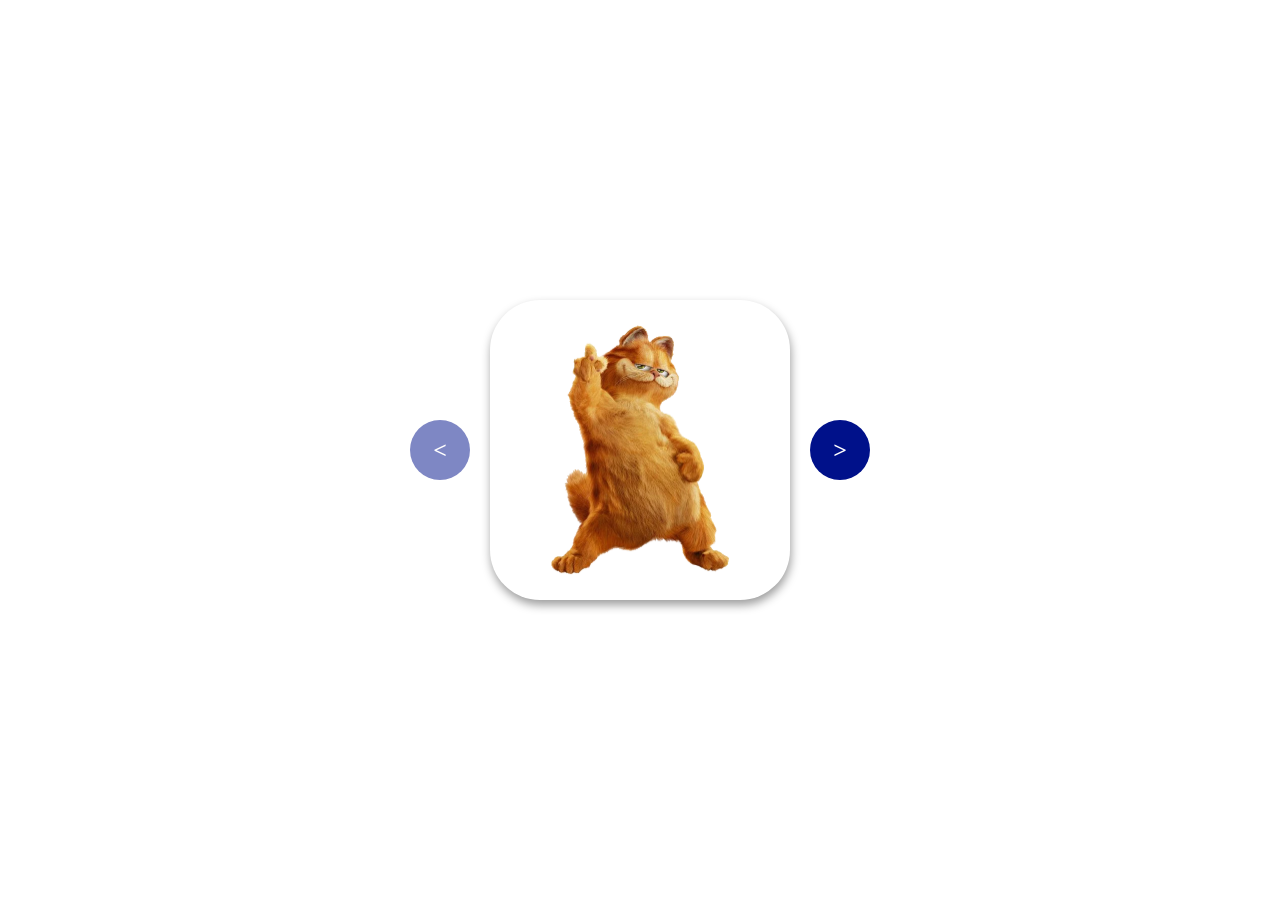
<file: cool_stuff/index.html>
<!DOCTYPE html>
<html lang="en">
<head>
    <meta charset="UTF-8">
    <title>Flip Book</title>
    <link rel="stylesheet" href="style.css">
</head>
<body>
<div id="display">
    <div class="button left">
        <
    </div>
    <div id="page">
        <img src="img_1.png" alt="fat cat">
    </div>
    <div class="button right">
        >
    </div>
</div>


<script src="app.js"></script>
</body>
</html>
</file>
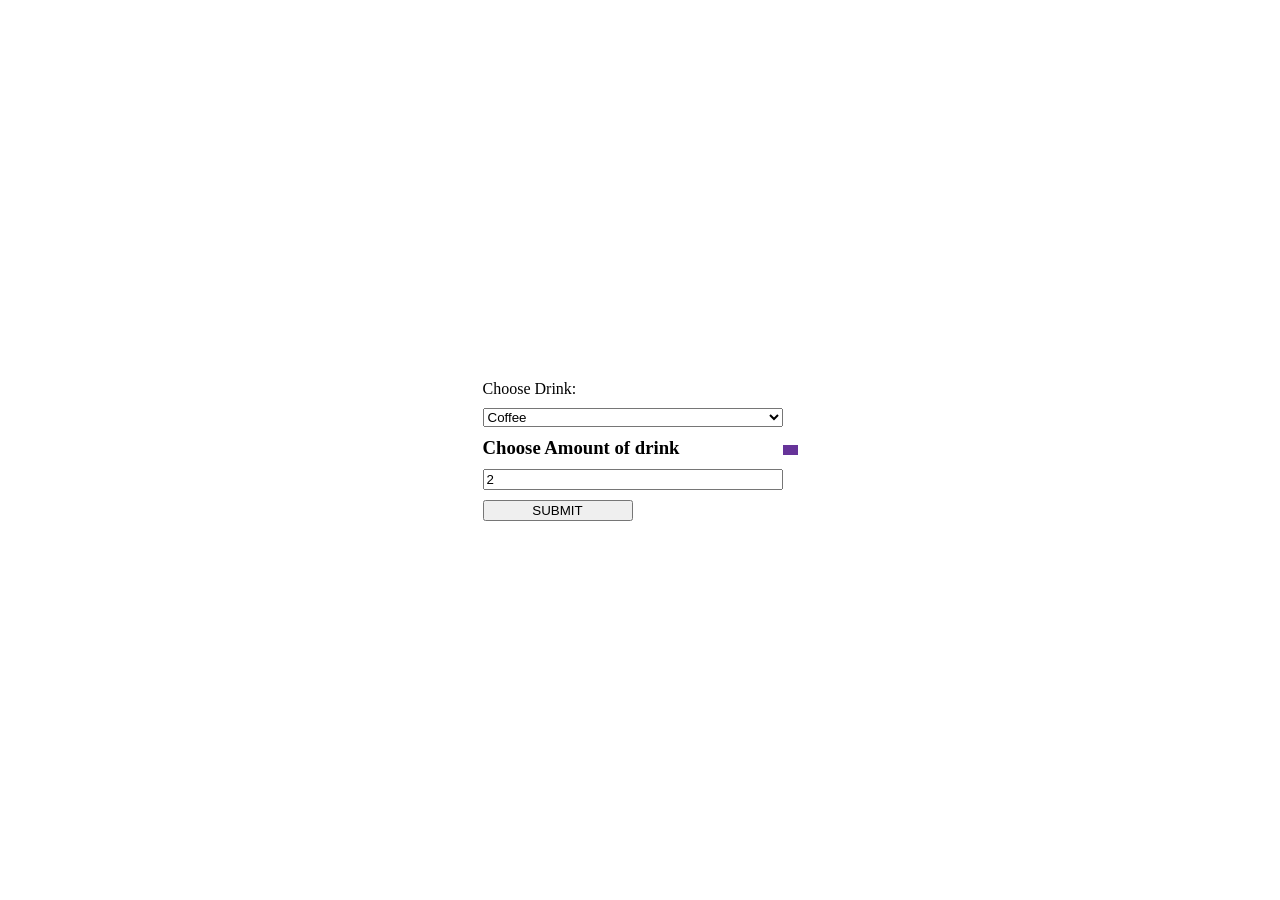
<file: practical/index.html>
<!DOCTYPE html>
<html lang="en">
<head>
    <meta charset="UTF-8">
    <title>Title</title>
    <link rel="stylesheet" href="style.css">
</head>
<body>

<div id="container">
    <p>Choose Drink:</p>
    <select name="drinks" id="drinks">
        <option value="2.99">Coffee</option>
        <option value="5.99">Dark Coffee</option>
    </select>

    <h3>Choose Amount of drink</h3>
    <input value="2" type="text" id="qty" placeholder="1"/>

    <button id="submit">SUBMIT</button>

    <div id="result"></div>
</div>


<script src="app.js"></script>
</body>
</html>
</file>
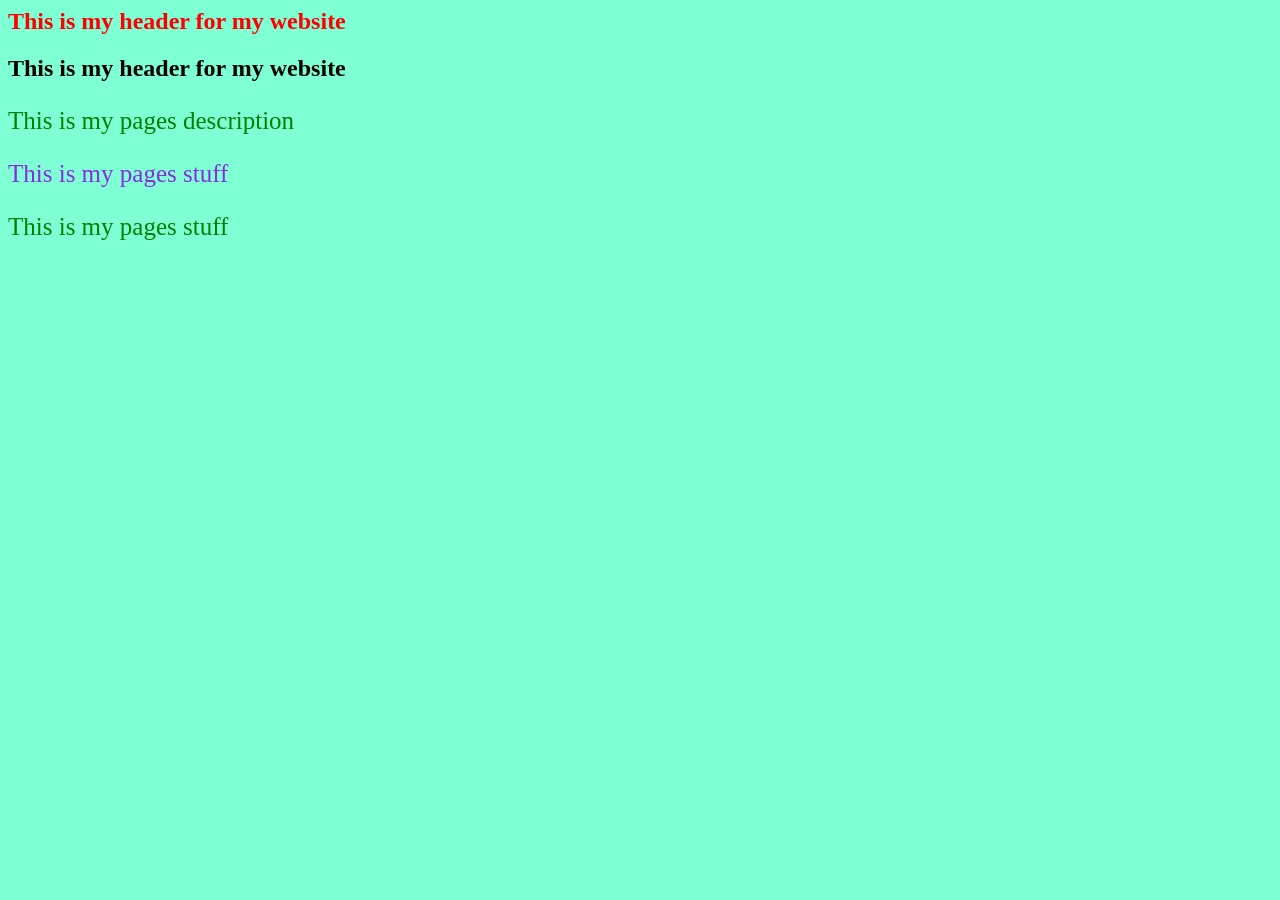
<file: Week-01/index.html>
<html lang="en">
    <head>
        <title>This is my second website</title>
        <link rel="stylesheet" href="style.css">
    </head>
    <body>
        <h1 style="color:red; font-size: 24px">This is my header for my website</h1>
        <h2 class="avatar big">This is my header for my website</h2>
        <p>This is my pages description</p>
        <p id="special">This is my pages stuff</p>
        <p id="not">This is my pages stuff</p>
    </body>
</html>
</file>
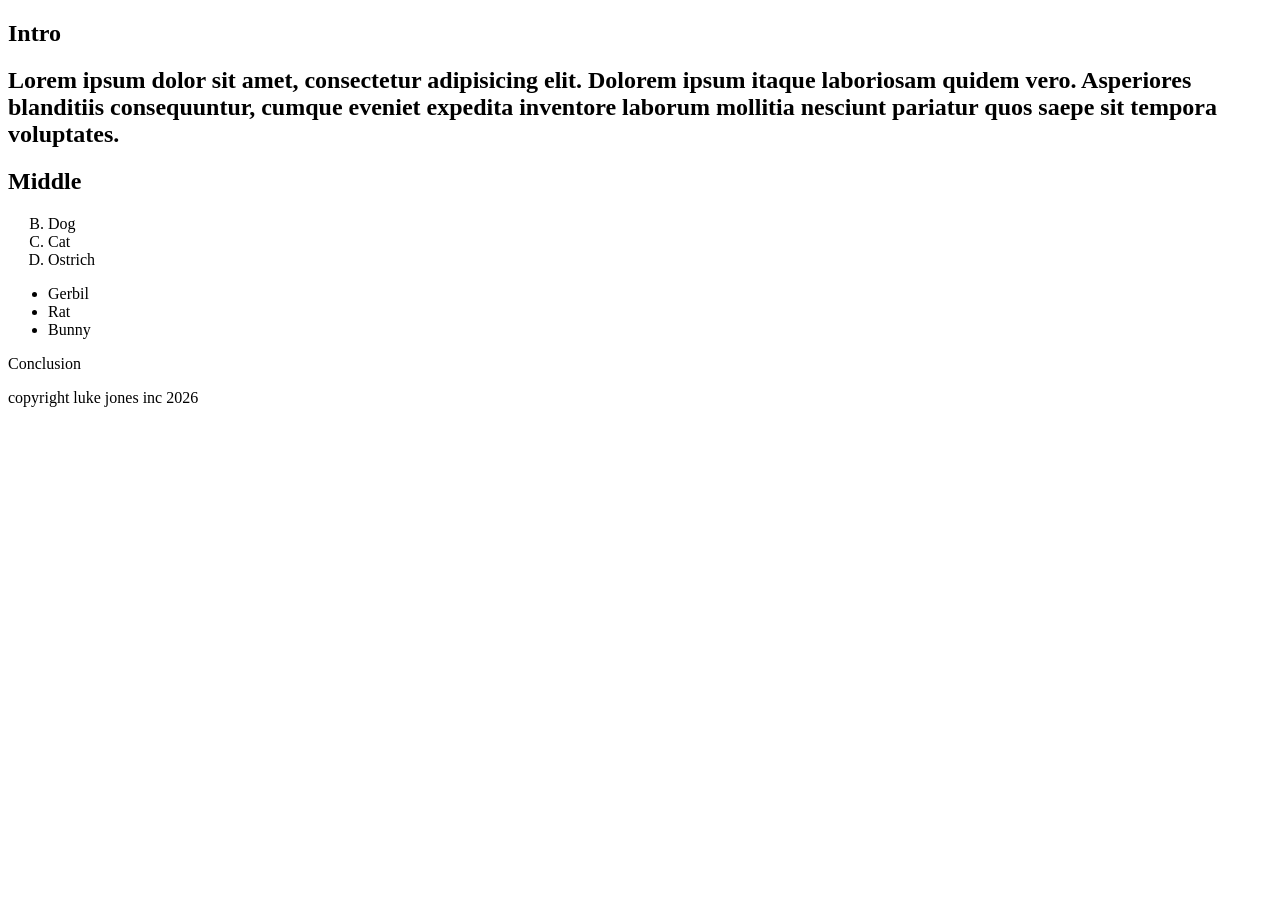
<file: Week-02/index.html>
<!DOCTYPE html>
<html lang="en">
<head>
    <title>Title</title>
</head>
<body>
<nav>

</nav>
<main>
<section>
    <h1>Intro</h1>
    <h2>Lorem ipsum dolor sit amet, consectetur adipisicing elit. Dolorem ipsum itaque laboriosam quidem vero. Asperiores blanditiis consequuntur, cumque eveniet expedita inventore laborum mollitia nesciunt pariatur quos saepe sit tempora voluptates.</h2>
</section>
<section>
<!--    hey read this -->
    <h1>Middle</h1>
    <ol start="2" style="list-style: upper-alpha">
<!--    <ol start="2">-->
        <li>Dog</li>
        <li>Cat</li>
        <li>Ostrich</li>
    </ol>
    <ul>
        <li>Gerbil</li>
        <li>Rat</li>
        <li>Bunny</li>
    </ul>
</section>
<section>
    Conclusion
</section>
</main>
<footer>
    <p>copyright luke jones inc 2026</p>
</footer>
</body>
</html>
</file>
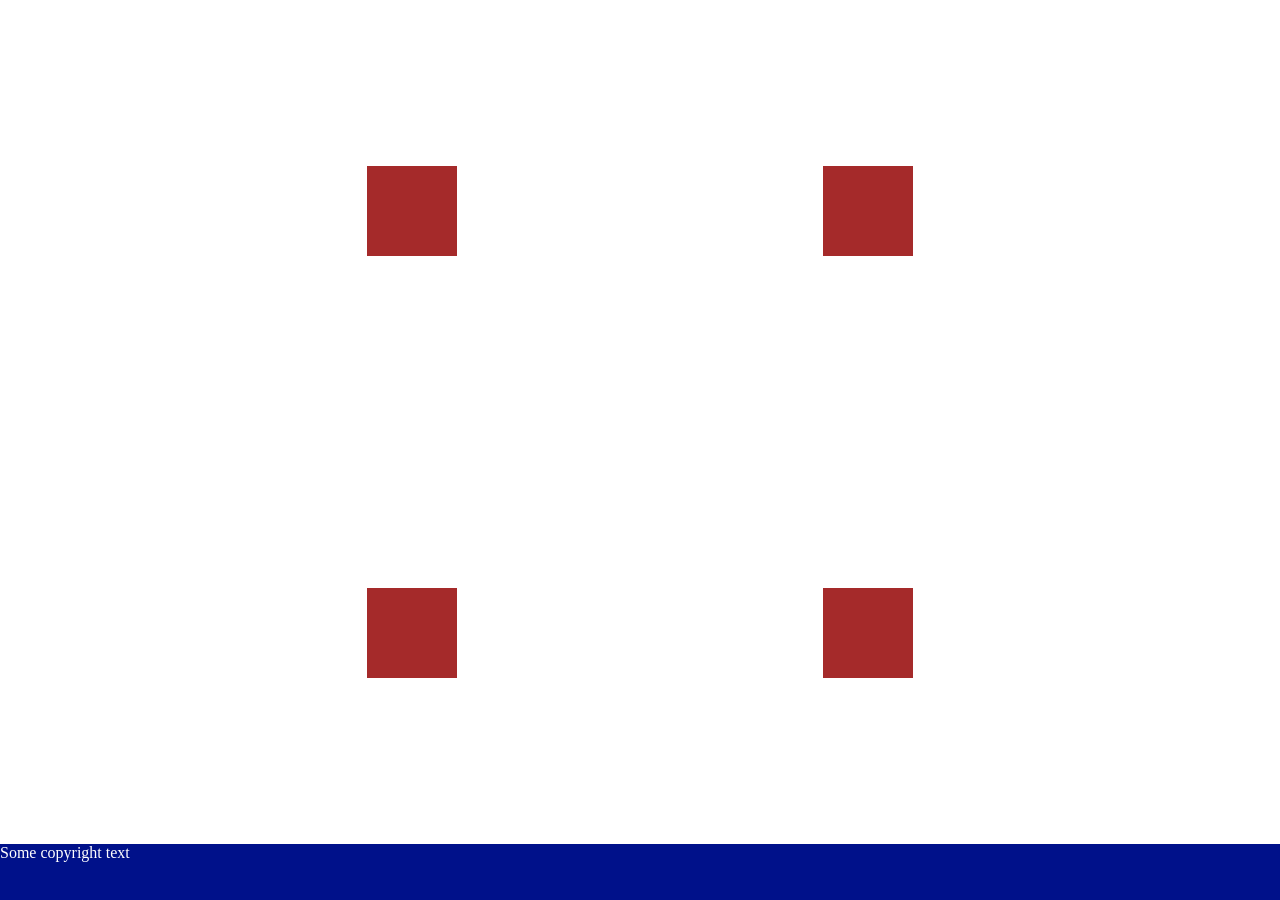
<file: Week-04/index.html>
<!DOCTYPE html>
<html lang="en">
<head>
    <meta charset="UTF-8">
    <title>Fun with JS</title>
    <link rel="stylesheet" href="style.css">
</head>
<body>
<!--<div class="box">-->
<!--    <p>Hello World</p>-->
<!--</div>-->
<div class="row">
    <div class="block"></div>
    <div class="block"></div>
</div>
<div class="row">
    <div class="block"></div>
    <div class="block"></div>
</div>
<footer>
    <p>Some copyright text</p>
</footer>
<!--all visual elements here-->
<!--<script src="app.js"></script>-->
</body>
</html>
</file>
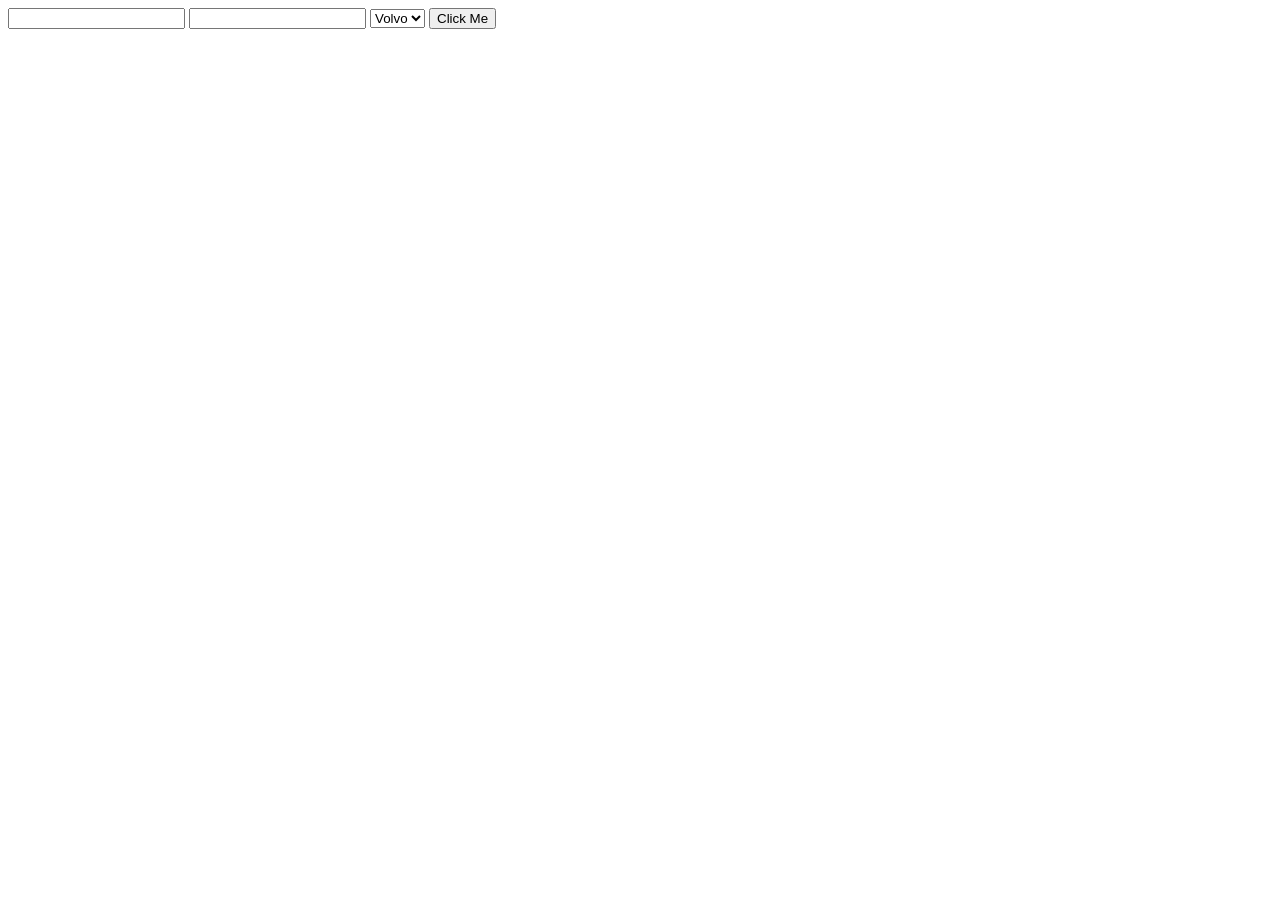
<file: Week-05/index.html>
<!DOCTYPE html>
<html lang="en">
<head>
    <meta charset="UTF-8">
    <title>Week 5</title>
</head>
<body>
<!--<div style="background-color: cornflowerblue; height: 100px"></div>-->
<!--<div style="background-color: cornflowerblue; height: 100px"></div>-->
<!--<div style="background-color: cornflowerblue; height: 100px"></div>-->
<!--<div style="background-color: cornflowerblue; height: 100px"></div>-->
<!--<div style="background-color: cornflowerblue; height: 100px"></div>-->
<!--<div style="background-color: cornflowerblue; height: 100px"></div>-->
<div class="box"></div>
<div class="box special"></div>


<!--<form onSubmit="handleSubmit(event)">-->
    <input id="number1" type="text"/>
    <input id="number2" type="text"/>
    <select name="cars" id="cars">
        <option value="volvo">Volvo</option>
        <option value="saab">Saab</option>
        <option value="opel">Opel</option>
        <option value="audi">Audi</option>
    </select>

<button>Click Me</button>

<!--    <input type="submit" value="Click Me"/>-->
<!--</form>-->

<script src="js/app.js"></script>
</body>
</html>
</file>
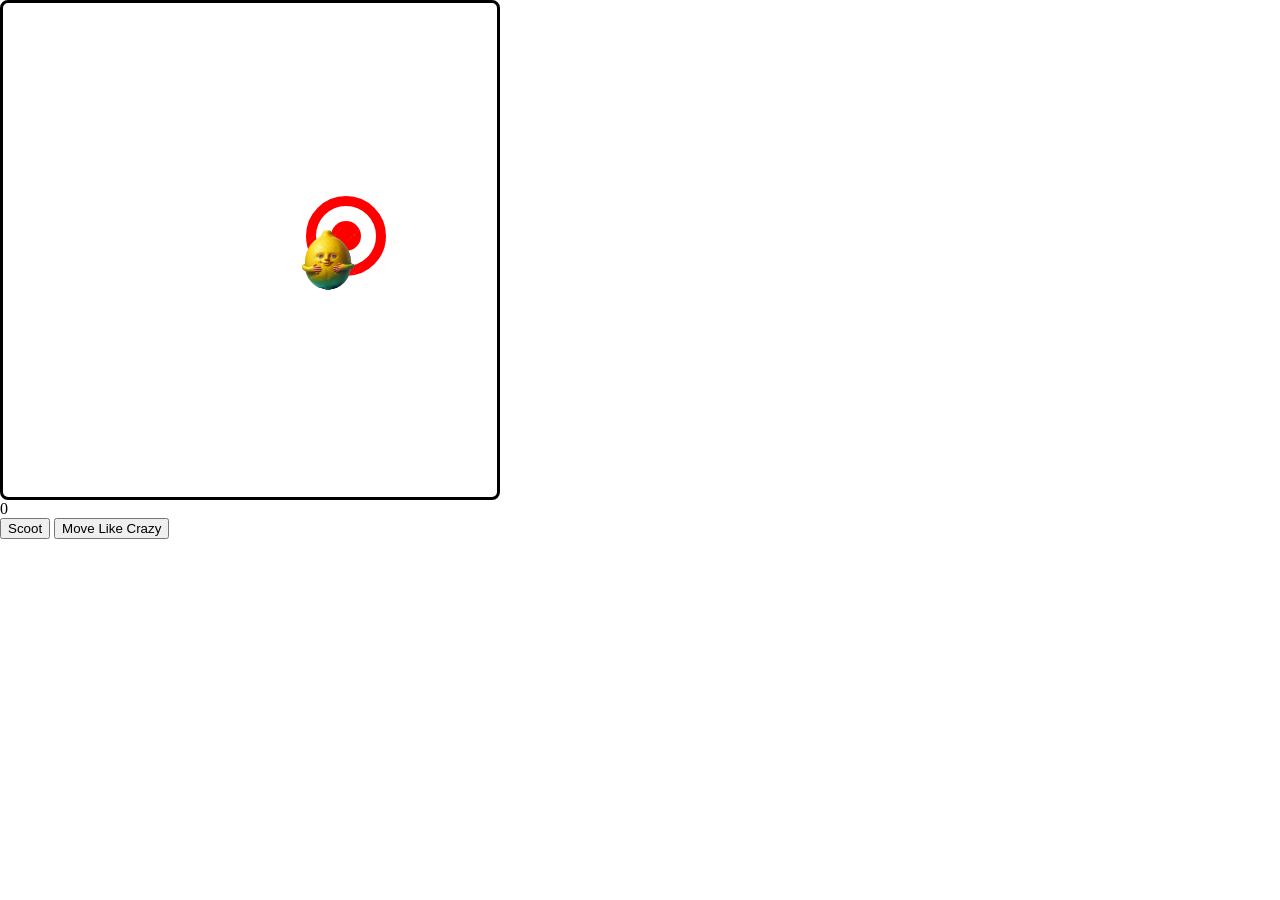
<file: Week-06/index.html>
<!DOCTYPE html>
<html lang="en">
<head>
    <meta charset="UTF-8">
    <title>Conditionals</title>
    <link rel="stylesheet" href="style.css">
</head>
<body>

<!--<input id="username" type="text" placeholder="Enter your username" />-->
<!--<input id="password" type="password" placeholder="Enter your password" />-->
<!--<button id="submit">Log In</button>-->
<!--<div id="result"></div>-->

<div id="cage">
    <div id="target">
        <div></div>
    </div>
    <div id="lemon">
        <img src="img.png" alt="lemon"/>
    </div>

</div>
<div id="score">
    0
</div>

<button id="scoot">Scoot</button>
<button id="crae">Move Like Crazy</button>

<!--<script src="app.js"></script>-->
<script src="math.js"></script>
</body>
</html>
</file>
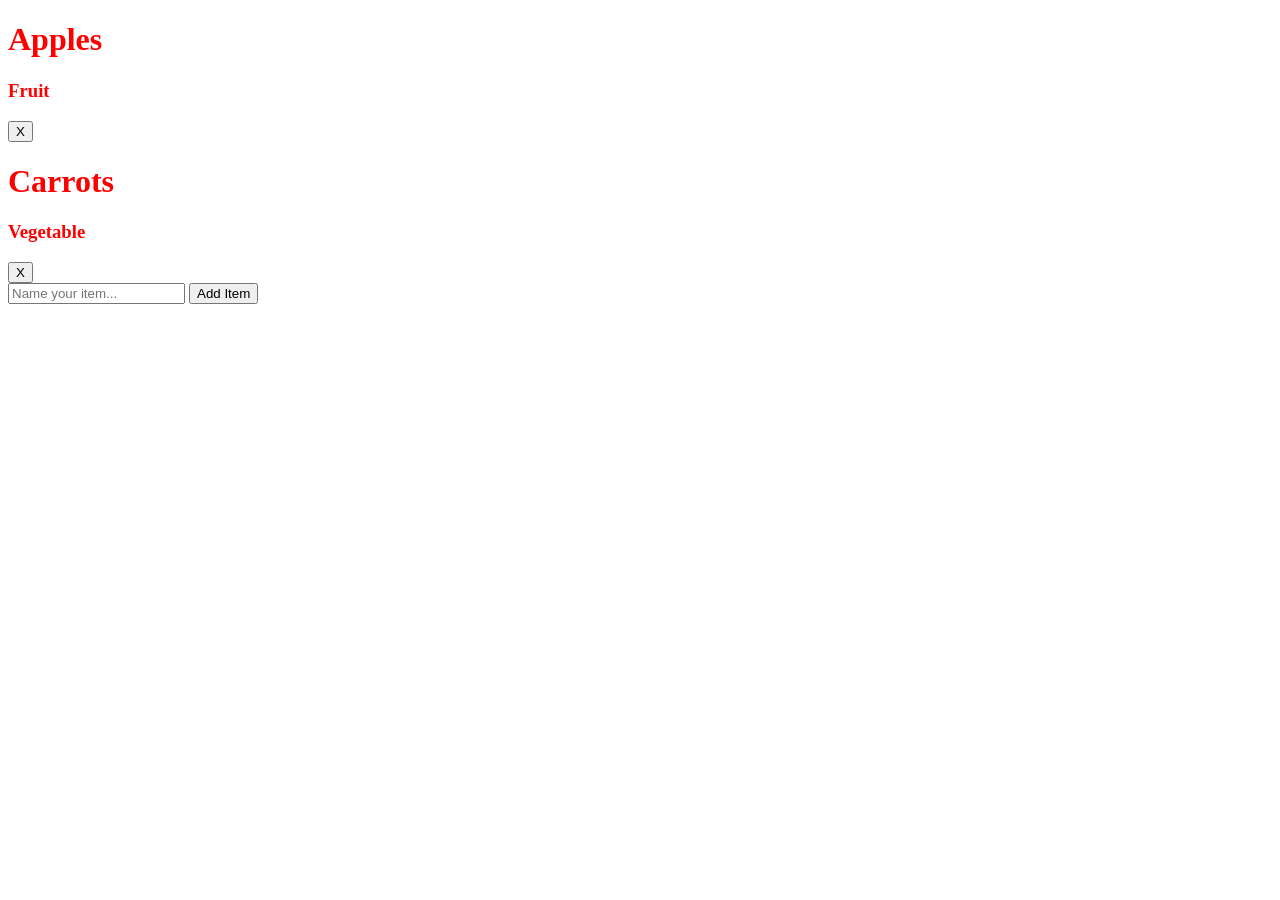
<file: Week-07/index.html>
<!DOCTYPE html>
<html lang="en">
<head>
    <meta charset="UTF-8">
    <title>Lists</title>
</head>
<body>

<div id="wrapper">


</div>

<div id="form">
  <input type="text" id="name" placeholder="Name your item..."/>
  <button id="submit">Add Item</button>
</div>


<script src="app.js"></script>
</body>
</html>
</file>
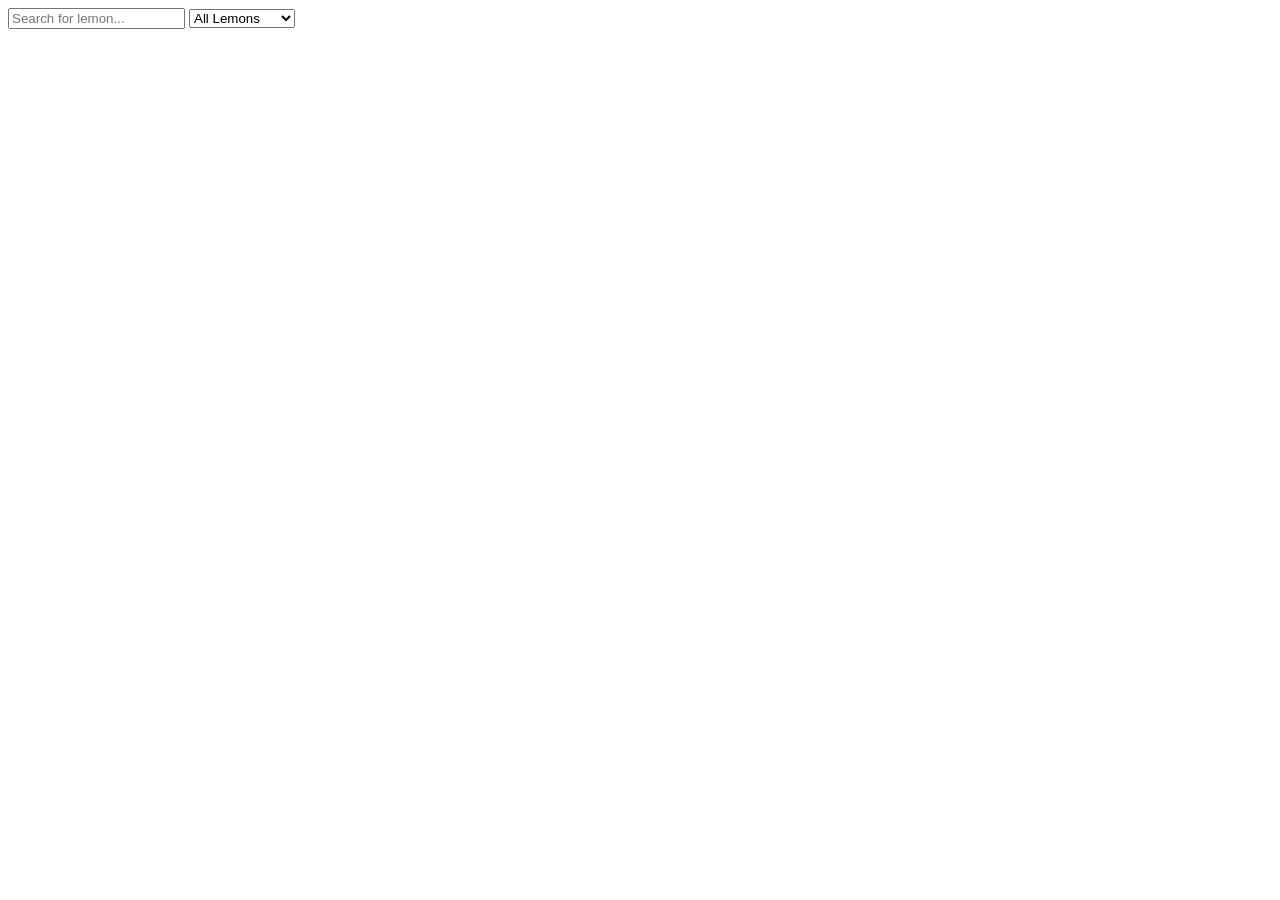
<file: Week-10/index.html>
<!DOCTYPE html>
<html lang="en">
<head>
    <meta charset="UTF-8">
    <title>Title</title>
</head>
<body>
<input id="search" type="text" placeholder="Search for lemon..."/>
<select id="select">
    <option value="all">All Lemons</option>
    <option value="good">Good Lemons</option>
</select>
<div id="wrapper">

</div>

<script src="index.js"></script>
</body>
</html>
</file>
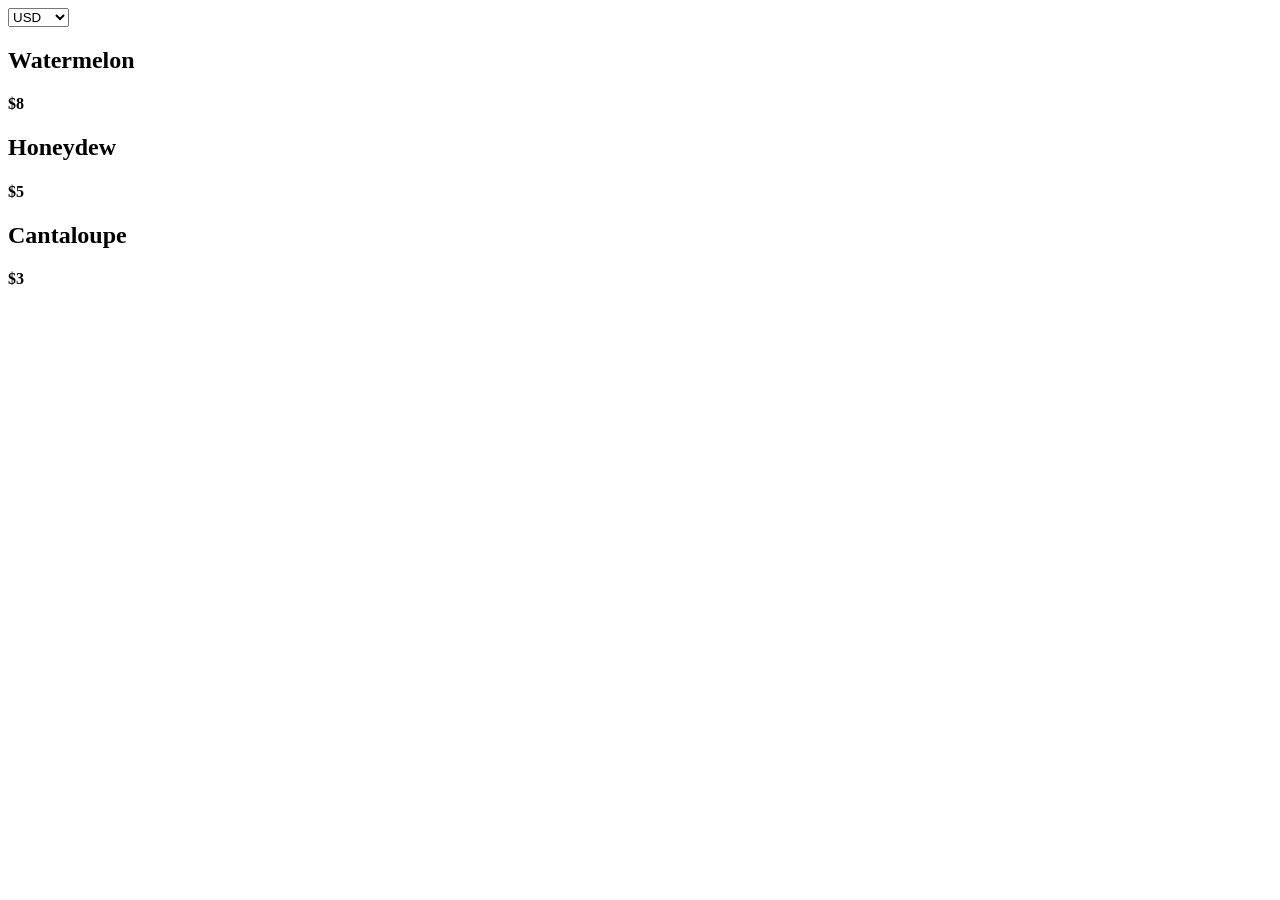
<file: Week-11/index.html>
<!DOCTYPE html>
<html lang="en">
<head>
    <meta charset="UTF-8">
    <title>Title</title>
</head>
<body>

<select id="currencies">

</select>

<div id="wrapper">

</div>


<script src="app.js"></script>
</body>
</html>
</file>
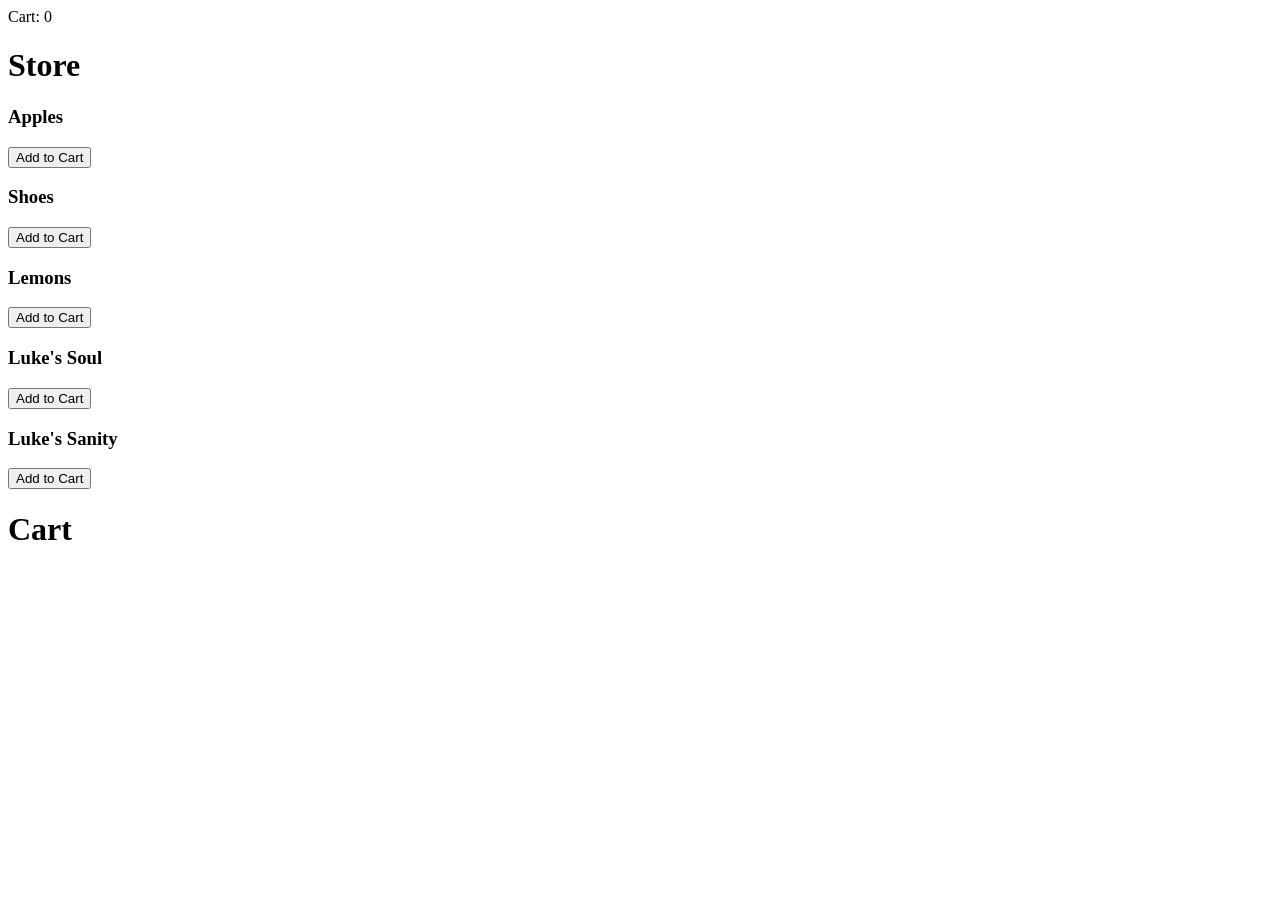
<file: Week-12/index.html>
<!DOCTYPE html>
<html lang="en">
<head>
    <meta charset="UTF-8">
    <title>Title</title>
</head>
<body>

<div id="display">

</div>

<h1>Store</h1>
<div id="wrapper">

</div>
<h1>Cart</h1>
<div id="cart">

</div>


<script src="app.js"></script>
</body>
</html>
</file>
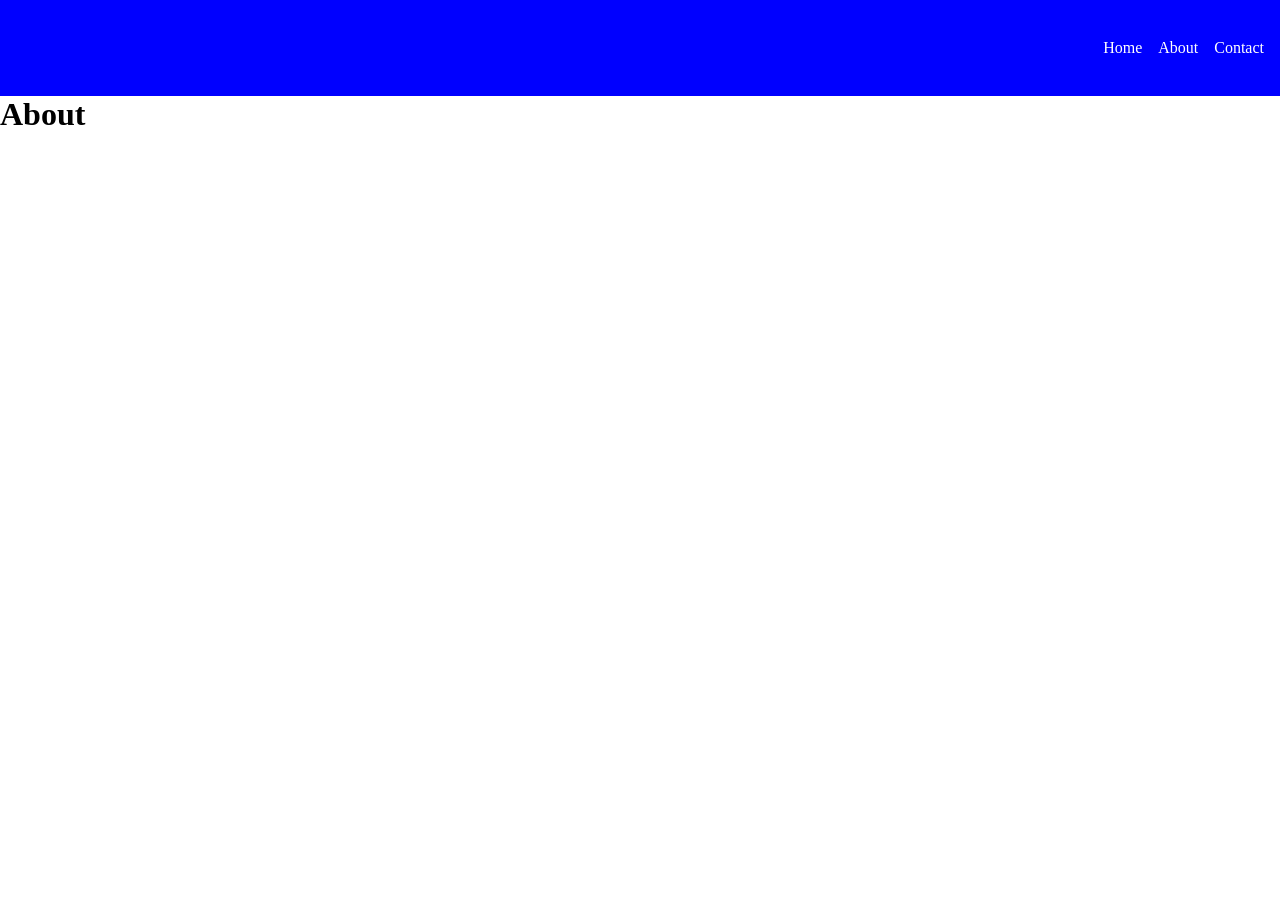
<file: Week-03/about.html>
<!DOCTYPE html>
<html lang="en">
<head>
    <meta charset="UTF-8">
    <title>About</title>
    <link rel="stylesheet" href="css/index.css">
</head>
<body>
<nav>
    <a href="index.html">Home</a>
    <a href="about.html">About</a>
    <a href="contact.html">Contact</a>
</nav>

<h1>About</h1>


</body>
</html>
</file>
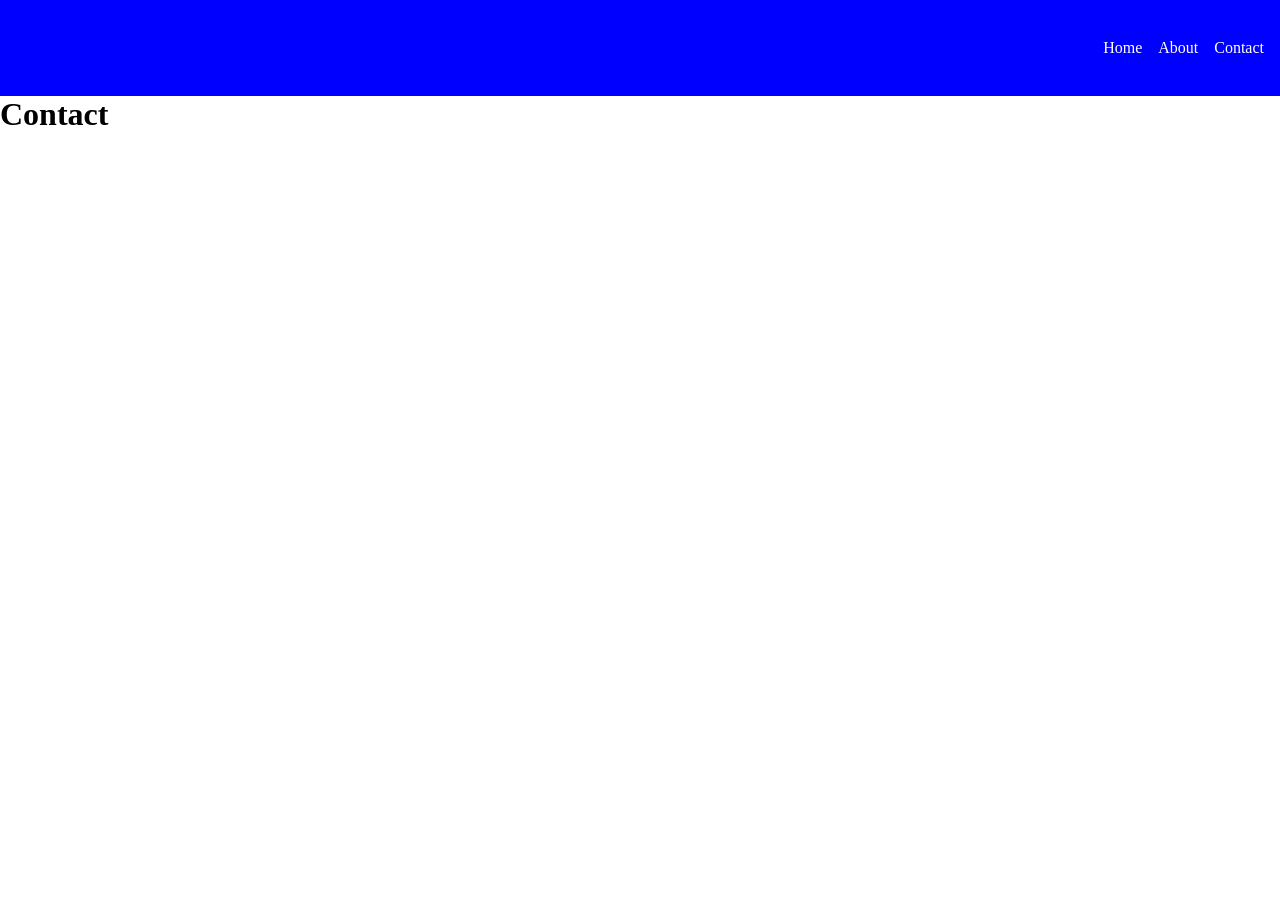
<file: Week-03/contact.html>
<!DOCTYPE html>
<html lang="en">
<head>
    <meta charset="UTF-8">
    <title>Contact</title>
    <link rel="stylesheet" href="css/index.css">
</head>
<body>
<nav>
  <a href="index.html">Home</a>
  <a href="about.html">About</a>
  <a href="contact.html">Contact</a>
</nav>

<h1>Contact</h1>

</body>
</html>
</file>
<file: cool_stuff/style.css>
*{
    margin: 0;
}

html, body{
    height: 100vh;
}

#display{
    height: 100%;
    width: 100%;
    display: flex;
    justify-content: center;
    align-items: center;
}

.button{
    display: flex;
    justify-content: center;
    align-items: center;
    height: 60px;
    width:60px;
    border-radius: 60px;
    background-color: #00118a;
    color: white;
    font-size: 24px;
    font-weight: bold;
    margin: 0 20px;
}

#page{
    display: flex;
    justify-content: center;
    align-items: center;
    height:300px;
    width:300px;
    border-radius: 50px;
    box-shadow: rgba(0 0 0 /0.39) 1px 5px 10px;
}

img{
    width: 60%;
}
</file>
<file: practical/style.css>
*{
    margin: 0;
}

html, body{
    height:100vh;
}

body{
    display: flex;
    justify-content: center;
    align-items: center;
}

#container{
    width:300px;
    display: flex;
    flex-direction: column;
    justify-content: center;
    /*align-items: center;*/
}

#container * {
    margin-top: 10px;
}


button{
    max-width:150px;
}

#result{
    color: green;
}

.ele{
    background-color: rebeccapurple;
    height: 10px;
    width: 15px;
}
</file>
<file: Week-01/style.css>
p{
    color: green;
    font-size: 25px;
}

body{
    background-color: aquamarine;
}

#special {
    color: blueviolet;
}

.avatar{

}

.big{

}
</file>
<file: Week-04/style.css>
*{
    margin: 0;
}

 html,body{
    display: flex;
    flex-direction: column;
    justify-content: space-between;
    height: 100vh;
}


/*margin is the outside*/
/*padding is the inside*/
.box{
    width: 200px;
    height: 200px;
    background-color: #00118a;
    margin-top:50px;
    color: white;
    padding: 10px;
    box-sizing: border-box;
}

.row{
    display: flex;
    height: 50%;
    width: 100%;
    justify-content: space-evenly;
    align-items: center;
}

.block{
    height: 90px;
    width: 90px;
    background-color: brown;
}

footer{
    width: 100%;
    background-color: #00118a;
    color: white;
    height: 60px;

}
</file>
<file: Week-06/style.css>
*{
    margin: 0;
}

#cage{
    position: relative;
    height:500px;
    width:500px;
    border: 3px solid black;
    box-sizing: border-box;
    border-radius: 8px;
}

#lemon{
    position: absolute;
    height:80px;
    width:80px;
    transition: 0.5s;
}

#lemon img{
    height:100%;
}

#target{
    position: absolute;
    height:80px;
    width:80px;
    box-sizing: border-box;
    border-radius: 80px;
    border: 10px solid red;
    display: flex;
    justify-content: center;
    align-items: center;
}

#target div {
    height:30px;
    width:30px;
    border-radius: 30px;
    background-color: red;
}
</file>
<file: Week-03/css/index.css>
* {
    margin: 0;
}

body {

}

a {
    text-decoration: none;
    color: white;
    margin: 0 8px;
}

.navAchor{

}

.tiny{

}

nav {
    background-color: blue;
    padding: 8px;
    display: flex;
    justify-content: right;
    align-items: center;
    height: 80px;
}
</file>
